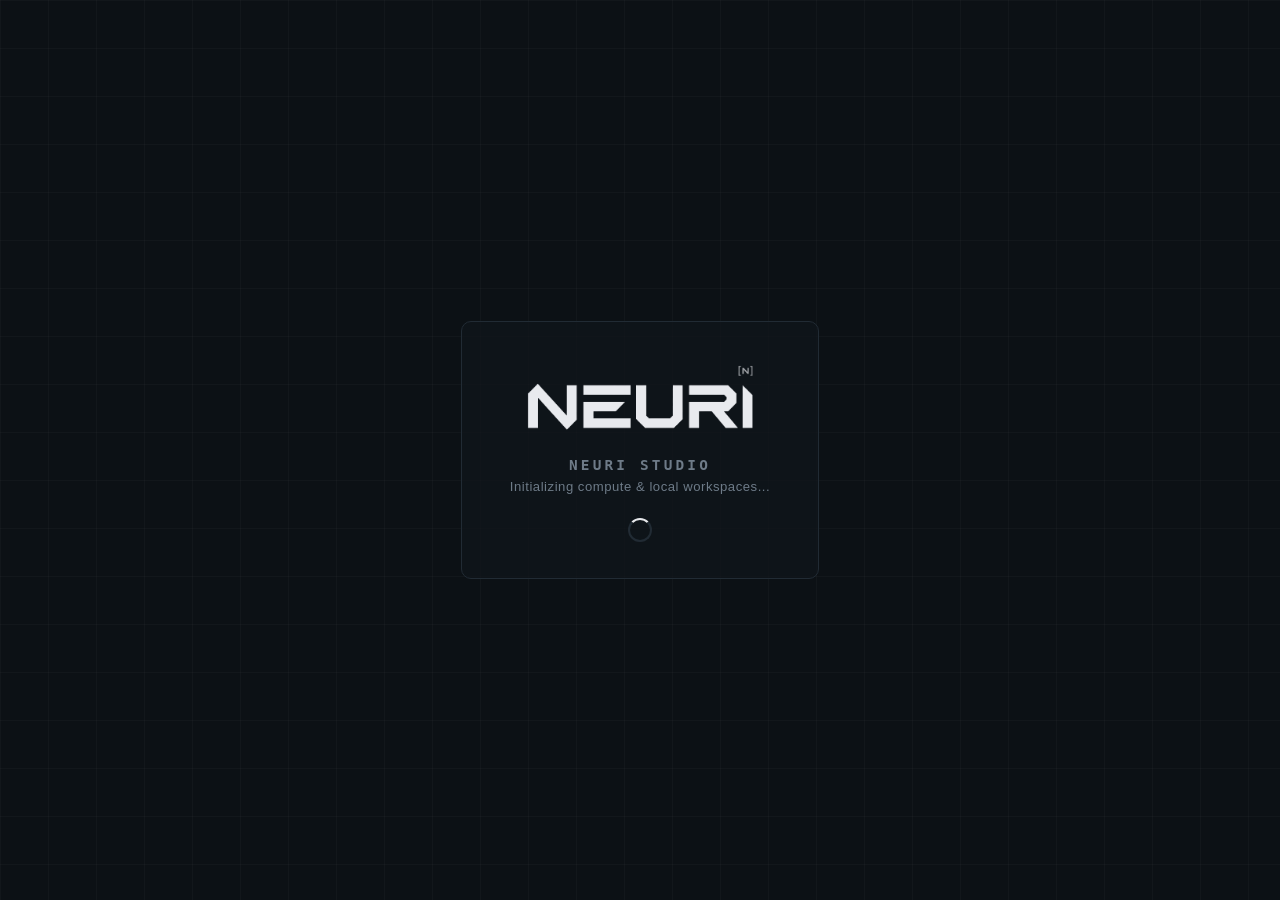
<file: src/neuri/gui/static/splash.html>
<!DOCTYPE html>
<html lang="en">

<head>
  <meta charset="UTF-8">
  <meta name="viewport" content="width=device-width, initial-scale=1.0">
  <title>Neuri Studio</title>
  <link rel="icon" type="image/png" href="assets/neuri_icon.png">
  <style>
    :root {
      --bg: #0c1115;
      --panel: #10161b;
      --surface: #141b21;
      --border: #212b34;
      --primary: #e6e8eb;
      --text: #e6e8eb;
      --muted: #6e7b88;
    }

    * {
      box-sizing: border-box;
      margin: 0;
      padding: 0;
      user-select: none;
    }

    body {
      background-color: var(--bg);
      background-image:
        linear-gradient(to right, rgba(255, 255, 255, 0.025) 1px, transparent 1px),
        linear-gradient(to bottom, rgba(255, 255, 255, 0.025) 1px, transparent 1px);
      background-size: 48px 48px;
      color: var(--text);
      font-family: -apple-system, BlinkMacSystemFont, "Segoe UI", Roboto, Helvetica, Arial, sans-serif;
      height: 100vh;
      display: flex;
      flex-direction: column;
      align-items: center;
      justify-content: center;
      overflow: hidden;
    }

    .splash-card {
      display: flex;
      flex-direction: column;
      align-items: center;
      text-align: center;
      gap: 20px;
      padding: 36px 48px;
      background: rgba(16, 22, 27, 0.72);
      border: 1px solid var(--border);
      border-radius: 10px;
    }

    .splash-logo {
      display: flex;
      align-items: center;
      justify-content: center;
      animation: pulse 2.2s infinite ease-in-out;
    }

    .splash-logo img {
      width: 240px;
      height: auto;
      display: block;
    }

    .splash-title {
      font-size: 0.9rem;
      font-weight: 600;
      letter-spacing: 0.22em;
      color: var(--muted);
      font-family: "JetBrains Mono", "SF Mono", ui-monospace, monospace;
    }

    .splash-subtitle {
      font-size: 0.82rem;
      color: var(--muted);
      letter-spacing: 0.04em;
      margin-top: 6px;
    }

    .spinner {
      width: 24px;
      height: 24px;
      border: 2px solid var(--border);
      border-top-color: var(--primary);
      border-radius: 50%;
      animation: spin 0.85s linear infinite;
      margin-top: 4px;
    }

    @keyframes spin {
      to {
        transform: rotate(360deg);
      }
    }

    @keyframes pulse {
      0%,
      100% {
        opacity: 0.86;
      }

      50% {
        opacity: 1;
      }
    }
  </style>
</head>

<body>
  <div class="splash-card">
    <div class="splash-logo">
      <img src="assets/neuri_logo.png" alt="NEURI">
    </div>
    <div>
      <h1 class="splash-title">NEURI STUDIO</h1>
      <p class="splash-subtitle">Initializing compute &amp; local workspaces...</p>
    </div>
    <div class="spinner"></div>
  </div>
</body>

</html>
</file>
